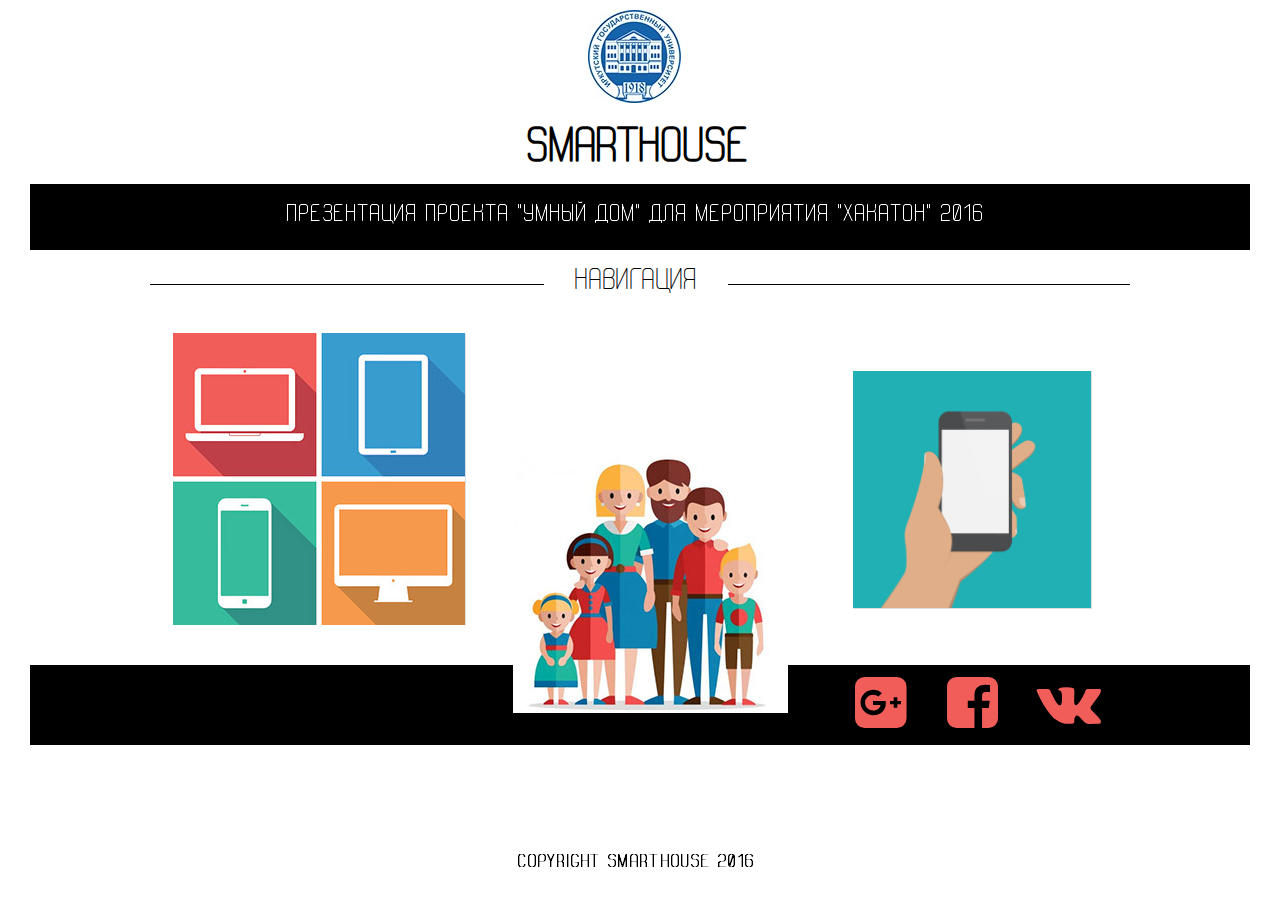
<file: last edition/index.html>
<!DOCTYPE html>
<html class="nojs html css_verticalspacer" lang="en-US">
 <head>

  <meta http-equiv="Content-type" content="text/html;charset=UTF-8"/>
  <meta name="generator" content="2015.2.0.352"/>
  
  <script type="text/javascript">
   // Update the 'nojs'/'js' class on the html node
document.documentElement.className = document.documentElement.className.replace(/\bnojs\b/g, 'js');

// Check that all required assets are uploaded and up-to-date
if(typeof Muse == "undefined") window.Muse = {}; window.Muse.assets = {"required":["jquery-1.8.3.min.js", "museutils.js", "museconfig.js", "webpro.js", "musewpslideshow.js", "jquery.museoverlay.js", "touchswipe.js", "jquery.watch.js", "require.js", "index.css"], "outOfDate":[]};
</script>
  
  <title>SmartHouse</title>
  <!-- CSS -->
  <link rel="stylesheet" type="text/css" href="css/site_global.css?crc=4077412742"/>
  <link rel="stylesheet" type="text/css" href="css/index.css?crc=4129546719" id="pagesheet"/>
    <!--/*

*/
-->
 </head>
 <body>

  <div class="clearfix" id="page"><!-- column -->
   <div class="position_content" id="page_position_content">
    <div class="clip_frame colelem" id="u2625"><!-- image -->
     <img class="block" id="u2625_img" src="images/%d0%b8%d0%b3%d1%83.jpg?crc=120501116" alt="" width="93" height="93"/>
    </div>
    <div class="clearfix colelem" id="u303-4"><!-- content -->
     <p><span id="u303">SmartHouse</span></p>
    </div>
    <div class="clearfix colelem" id="u389"><!-- group -->
     <img class="grpelem" id="u1640-4" alt="Презентация проекта &quot;Умный дом&quot; для мероприятия &quot;Хакатон&quot; 2016" width="713" height="38" src="images/u1640-4.png?crc=192465376"/><!-- rasterized frame -->
    </div>
    <div class="clearfix colelem" id="pu393"><!-- group -->
     <div class="grpelem" id="u393"><!-- simple frame --></div>
     <a class="nonblock nontext clearfix grpelem" id="u392-4" href="http://www.musefree.com"><!-- content --><p>Навигация</p></a>
     <div class="grpelem" id="u395"><!-- simple frame --></div>
    </div>
    <div class="PamphletWidget clearfix widget_invisible colelem" id="pamphletu1870"><!-- none box -->
     <div class="ThumbGroup clearfix grpelem" id="u1882"><!-- none box -->
      <div class="popup_anchor">
       <div class="popup_element Thumb clearfix" id="pu1884"><!-- group -->
        <div class="popup_anchor">
         <div class="popup_element clearfix shadow" id="u1884"><!-- group -->
          <div class="shadow clip_frame grpelem" id="u1924"><!-- image -->
           <img class="block" id="u1924_img" src="images/%d1%81%d0%b8%d1%81%d1%82%d0%b5%d0%bc%d1%8b%20%d1%83%d0%bf%d1%80%d0%b0%d0%b2%d0%bb%d0%b5%d0%bd%d0%b8%d1%8f.jpg?crc=183439587" alt="" width="292" height="292"/>
          </div>
         </div>
        </div>
       </div>
      </div>
     </div>
     <div class="popup_anchor" id="u1871popup">
      <div class="ContainerGroup rgba-background rounded-corners clearfix" id="u1871"><!-- stack box -->
       <div class="Container clearfix grpelem" id="u1876"><!-- column -->
        <div class="clearfix colelem" id="u1934-4"><!-- content -->
         <p><span id="u1934">Системы управления</span></p>
        </div>
        <div class="clearfix colelem" id="pu1937"><!-- group -->
         <div class="rounded-corners clearfix grpelem" id="u1937"><!-- group -->
          <div class="clearfix grpelem" id="u1958-4"><!-- content -->
           <p><span id="u1958">персональные комрьютеры</span></p>
          </div>
         </div>
         <div class="rounded-corners clearfix grpelem" id="u1940"><!-- group -->
          <div class="clearfix grpelem" id="u1961-4"><!-- content -->
           <p><span id="u1961">планшеты</span></p>
          </div>
         </div>
         <div class="rounded-corners clearfix grpelem" id="u1946"><!-- group -->
          <div class="clearfix grpelem" id="u1955-4"><!-- content -->
           <p><span id="u1955">смартфоны</span></p>
          </div>
         </div>
         <div class="rounded-corners clearfix grpelem" id="u1949"><!-- group -->
          <div class="clearfix grpelem" id="u1964-4"><!-- content -->
           <p><span id="u1964">дисплеи с сенсорной панелью</span></p>
          </div>
         </div>
         <div class="rounded-corners clearfix grpelem" id="u1952"><!-- group -->
          <div class="clearfix grpelem" id="u1967-4"><!-- content -->
           <p>сервер</p>
          </div>
         </div>
        </div>
       </div>
      </div>
     </div>
    </div>
    <div class="PamphletWidget clearfix widget_invisible colelem" id="pamphletu2019"><!-- none box -->
     <div class="ThumbGroup clearfix grpelem" id="u2031"><!-- none box -->
      <div class="popup_anchor">
       <div class="popup_element Thumb clearfix" id="pu2033"><!-- group -->
        <div class="popup_anchor">
         <div class="popup_element clearfix shadow" id="u2033"><!-- group -->
          <div class="shadow clip_frame grpelem" id="u2009"><!-- image -->
           <img class="block" id="u2009_img" src="images/%d0%b8%d0%bd%d1%82%d0%b5%d1%80%d1%84%d0%b5%d0%b9%d1%81-1.jpg?crc=3792212375" alt="" width="238" height="237"/>
          </div>
         </div>
        </div>
       </div>
      </div>
     </div>
     <div class="popup_anchor" id="u2020popup">
      <div class="ContainerGroup rgba-background clearfix" id="u2020"><!-- stack box -->
       <div class="Container clearfix grpelem" id="u2025"><!-- column -->
        <div class="clearfix colelem" id="u2073-5"><!-- content -->
         <p><span id="u2073">интерфейс </span><span id="u2073-2"></span></p>
        </div>
        <div class="clearfix colelem" id="ppu2112-4"><!-- group -->
         <div class="clearfix grpelem" id="pu2112-4"><!-- column -->
          <div class="clearfix colelem" id="u2112-4"><!-- content -->
           <p><span id="u2112">Домовая инфраструктура</span></p>
          </div>
          <img class="colelem" id="u2115-4" alt="дистанционное управление" width="212" height="72" src="images/u2115-4.png?crc=72025576"/><!-- rasterized frame -->
          <div class="clearfix colelem" id="u2118-4"><!-- content -->
           <p><span id="u2118">настраиваемые события</span></p>
          </div>
         </div>
         <div class="clearfix grpelem" id="pu2103"><!-- column -->
          <div class="rounded-corners colelem" id="u2103"><!-- simple frame --></div>
          <div class="rounded-corners colelem" id="u2106"><!-- simple frame --></div>
          <div class="rounded-corners colelem" id="u2109"><!-- simple frame --></div>
         </div>
         <div class="clip_frame grpelem" id="u2076"><!-- image -->
          <img class="block" id="u2076_img" src="images/house.png?crc=4233180649" alt="" width="406" height="406"/>
         </div>
         <div class="clearfix grpelem" id="ppu2088"><!-- column -->
          <div class="clearfix colelem" id="pu2088"><!-- group -->
           <div class="rounded-corners grpelem" id="u2088"><!-- simple frame --></div>
           <div class="clearfix grpelem" id="u2121-4"><!-- content -->
            <p><span id="u2121">Система безопасности</span></p>
           </div>
          </div>
          <div class="clearfix colelem" id="pu2097"><!-- group -->
           <div class="rounded-corners grpelem" id="u2097"><!-- simple frame --></div>
           <div class="clearfix grpelem" id="u2124-4"><!-- content -->
            <p><span id="u2124">голосовое управление</span></p>
           </div>
          </div>
          <div class="clearfix colelem" id="pu2100"><!-- group -->
           <div class="rounded-corners grpelem" id="u2100"><!-- simple frame --></div>
           <div class="clearfix grpelem" id="u2130-4"><!-- content -->
            <p><span id="u2130">климат-контроль</span></p>
           </div>
          </div>
         </div>
        </div>
       </div>
      </div>
     </div>
    </div>
    <div class="clearfix colelem" id="u2200"><!-- group -->
     <div class="clearfix grpelem" id="u2615-4"><!-- content -->
      <p><span id="u2615">cвязаться с нами:</span></p>
     </div>
     <a class="nonblock nontext clearfix grpelem" id="u2409-4" href="mailto:paflik12@gmail.com"><!-- content --><p></p></a>
     <a class="nonblock nontext clearfix grpelem" id="u2400-4" href="https://www.facebook.com/zuck"><!-- content --><p></p></a>
     <a class="nonblock nontext clearfix grpelem" id="u2406-4" href="https://vk.com/nixterzy"><!-- content --><p></p></a>
    </div>
    <div class="verticalspacer" data-offset-top="746" data-content-above-spacer="745" data-content-below-spacer="67"></div>
    <div class="clearfix colelem" id="pu2321-6"><!-- group -->
     <img class="grpelem" id="u2321-6" alt="copyright smarthouse 2016" width="273" height="28" src="images/u2321-6.png?crc=7149640"/><!-- rasterized frame -->
     <div class="PamphletWidget clearfix widget_invisible grpelem" id="pamphletu2524"><!-- none box -->
      <div class="ThumbGroup clearfix grpelem" id="u2536"><!-- none box -->
       <div class="popup_anchor">
        <div class="popup_element Thumb clearfix" id="pu2538"><!-- group -->
         <div class="popup_anchor">
          <div class="popup_element clearfix" id="u2538"><!-- group -->
           <div class="shadow clearfix grpelem" id="u2578"><!-- image -->
            <img class="shadow position_content" id="u2578_img" src="images/%d0%bd%d0%b5%d0%be%d0%b1%d1%85%d0%be%d0%b4%d0%b8%d0%bc%d0%be%d1%81%d1%82%d1%8c-1.jpg?crc=405013228" alt="" width="275" height="265"/>
           </div>
          </div>
         </div>
        </div>
       </div>
      </div>
      <div class="popup_anchor" id="u2525popup">
       <div class="ContainerGroup rgba-background clearfix" id="u2525"><!-- stack box -->
        <div class="Container clearfix grpelem" id="u2530"><!-- column -->
         <div class="clearfix colelem" id="u2588-4"><!-- content -->
          <p><span id="u2588">актуальность</span></p>
         </div>
         <div class="clearfix colelem" id="u2594-6"><!-- content -->
          <p id="u2594-4"><span id="u2594"></span><span id="u2594-2"> </span><span id="u2594-3">осуществление постоянного контроля работы инженерных систем и оборудования</span></p>
         </div>
         <div class="clearfix colelem" id="u2600-6"><!-- content -->
          <p id="u2600-4"><span id="u2600"></span><span id="u2600-2"> </span><span id="u2600-3">минимизация возможности «человеческого фактора»</span></p>
         </div>
         <div class="clearfix colelem" id="u2603-6"><!-- content -->
          <p id="u2603-4"><span id="u2603"></span><span id="u2603-2"> </span><span id="u2603-3">сокращение оплаты за потребление воды на 41 %</span></p>
         </div>
         <div class="clearfix colelem" id="u2606-6"><!-- content -->
          <p id="u2606-4"><span id="u2606"></span><span id="u2606-2"> </span><span id="u2606-3">сокращение оплаты за теплоснабжение на 50 %</span></p>
         </div>
         <div class="clearfix colelem" id="u2609-6"><!-- content -->
          <p id="u2609-4"><span id="u2609"></span><span id="u2609-2"> </span><span id="u2609-3">автоматизация</span></p>
         </div>
        </div>
       </div>
      </div>
     </div>
    </div>
   </div>
  </div>
  <!-- Other scripts -->
  <script type="text/javascript">
   window.Muse.assets.check=function(){if(!window.Muse.assets.checked){window.Muse.assets.checked=!0;var a={},b=function(){$('link[type="text/css"]').each(function(){var b=($(this).attr("href")||"").match(/\/?css\/([\w\-]+\.css)\?crc=(\d+)/);b&&b[1]&&b[2]&&(a[b[1]]=b[2])})},c=function(a){if(a.match(/^rgb/))return a=a.replace(/\s+/g,"").match(/([\d\,]+)/gi)[0].split(","),(parseInt(a[0])<<16)+(parseInt(a[1])<<8)+parseInt(a[2]);if(a.match(/^\#/))return parseInt(a.substr(1),16);return 0},d=function(d){if("undefined"!==
typeof $){b();$("body").append('<div class="version" style="display:none; width:1px; height:1px;"></div>');for(var f=$(".version"),j=0;j<Muse.assets.required.length;){var h=Muse.assets.required[j],i=h.match(/([\w\-\.]+)\.(\w+)$/),k=i&&i[1]?i[1]:null,i=i&&i[2]?i[2]:null;switch(i.toLowerCase()){case "css":k=k.replace(/\W/gi,"_").replace(/^([^a-z])/gi,"_$1");f.addClass(k);var i=c(f.css("color")),l=c(f.css("background-color"));i!=0||l!=0?(Muse.assets.required.splice(j,1),"undefined"!=typeof a[h]&&(i!=
a[h]>>>24||l!=(a[h]&16777215))&&Muse.assets.outOfDate.push(h)):j++;f.removeClass(k);break;case "js":k.match(/^jquery-[\d\.]+/gi)&&typeof $!="undefined"?Muse.assets.required.splice(j,1):j++;break;default:throw Error("Unsupported file type: "+i);}}f.remove()}if(Muse.assets.outOfDate.length||Muse.assets.required.length)f="Некоторые файлы на сервере могут отсутствовать или быть некорректными. Очистите кэш-память браузера и повторите попытку. Если проблему не удается устранить, свяжитесь с разработчиками сайта.",d&&Muse.assets.outOfDate.length&&(f+="\nOut of date: "+Muse.assets.outOfDate.join(",")),d&&Muse.assets.required.length&&(f+="\nMissing: "+Muse.assets.required.join(",")),
alert(f)};location&&location.search&&location.search.match&&location.search.match(/muse_debug/gi)?setTimeout(function(){d(!0)},5E3):d()}};
var muse_init=function(){require.config({baseUrl:""});require(["museutils","whatinput","webpro","musewpslideshow","jquery.museoverlay","touchswipe","jquery.watch"],function(){$(document).ready(function(){try{
window.Muse.assets.check();/* body */
Muse.Utils.transformMarkupToFixBrowserProblemsPreInit();/* body */
Muse.Utils.prepHyperlinks(true);/* body */
Muse.Utils.fullPage('#page');/* 100% height page */
Muse.Utils.initWidget('#pamphletu1870', ['#bp_infinity'], function(elem) { return new WebPro.Widget.ContentSlideShow(elem, {contentLayout_runtime:'lightbox',event:'click',deactivationEvent:'none',autoPlay:false,displayInterval:3000,transitionStyle:'fading',transitionDuration:500,hideAllContentsFirst:false,shuffle:false,enableSwipe:true,resumeAutoplay:true,resumeAutoplayInterval:3000,playOnce:false,autoActivate_runtime:false}); });/* #pamphletu1870 */
Muse.Utils.initWidget('#pamphletu2019', ['#bp_infinity'], function(elem) { return new WebPro.Widget.ContentSlideShow(elem, {contentLayout_runtime:'lightbox',event:'click',deactivationEvent:'none',autoPlay:false,displayInterval:3000,transitionStyle:'fading',transitionDuration:500,hideAllContentsFirst:false,shuffle:false,enableSwipe:true,resumeAutoplay:true,resumeAutoplayInterval:3000,playOnce:false,autoActivate_runtime:false}); });/* #pamphletu2019 */
Muse.Utils.initWidget('#pamphletu2524', ['#bp_infinity'], function(elem) { return new WebPro.Widget.ContentSlideShow(elem, {contentLayout_runtime:'lightbox',event:'click',deactivationEvent:'none',autoPlay:false,displayInterval:3000,transitionStyle:'fading',transitionDuration:500,hideAllContentsFirst:false,shuffle:false,enableSwipe:true,resumeAutoplay:true,resumeAutoplayInterval:3000,playOnce:false,autoActivate_runtime:false}); });/* #pamphletu2524 */
Muse.Utils.showWidgetsWhenReady();/* body */
Muse.Utils.transformMarkupToFixBrowserProblems();/* body */
}catch(a){if(a&&"function"==typeof a.notify?a.notify():Muse.Assert.fail("Error calling selector function: "+a),false)throw a;}})})};

</script>
  <!-- RequireJS script -->
  <script src="scripts/require.js?crc=228336483" type="text/javascript" async data-main="scripts/museconfig.js?crc=483509463" onload="requirejs.onError = function(requireType, requireModule) { if (requireType && requireType.toString && requireType.toString().indexOf && 0 <= requireType.toString().indexOf('#scripterror')) window.Muse.assets.check(); }" onerror="window.Muse.assets.check();"></script>
   </body>
</html>
</file>
<file: last edition/css/site_global.css>
html{min-height:100%;min-width:100%;-ms-text-size-adjust:none;}body,div,dl,dt,dd,ul,ol,li,nav,h1,h2,h3,h4,h5,h6,pre,code,form,fieldset,legend,input,button,textarea,p,blockquote,th,td,a{margin:0px;padding:0px;border-width:0px;border-style:solid;border-color:transparent;-webkit-transform-origin:left top;-ms-transform-origin:left top;-o-transform-origin:left top;transform-origin:left top;background-repeat:no-repeat;}.transition{-webkit-transition-property:background-image,background-position,background-color,border-color,border-radius,color,font-size,font-style,font-weight,letter-spacing,line-height,text-align,box-shadow,text-shadow,opacity;transition-property:background-image,background-position,background-color,border-color,border-radius,color,font-size,font-style,font-weight,letter-spacing,line-height,text-align,box-shadow,text-shadow,opacity;}.transition *{-webkit-transition:inherit;transition:inherit;}table{border-collapse:collapse;border-spacing:0px;}fieldset,img{border:0px;border-style:solid;-webkit-transform-origin:left top;-ms-transform-origin:left top;-o-transform-origin:left top;transform-origin:left top;}address,caption,cite,code,dfn,em,strong,th,var,optgroup{font-style:inherit;font-weight:inherit;}del,ins{text-decoration:none;}li{list-style:none;}caption,th{text-align:left;}h1,h2,h3,h4,h5,h6{font-size:100%;font-weight:inherit;}input,button,textarea,select,optgroup,option{font-family:inherit;font-size:inherit;font-style:inherit;font-weight:inherit;}input,textarea{-webkit-appearance:none;-webkit-border-radius:0;}body{font-family:Arial, Helvetica Neue, Helvetica, sans-serif;text-align:left;font-size:14px;line-height:17px;word-wrap:break-word;text-rendering:optimizeLegibility;-moz-font-feature-settings:'liga';-ms-font-feature-settings:'liga';-webkit-font-feature-settings:'liga';font-feature-settings:'liga';}a:link{color:#0000FF;text-decoration:underline;}a:visited{color:#800080;text-decoration:underline;}a:hover{color:#0000FF;text-decoration:underline;}a:active{color:#EE0000;text-decoration:underline;}a.nontext{color:black;text-decoration:none;font-style:normal;font-weight:normal;}.normal_text{color:#000000;direction:ltr;font-family:Arial, Helvetica Neue, Helvetica, sans-serif;font-size:14px;font-style:normal;font-weight:normal;letter-spacing:0px;line-height:17px;text-align:left;text-decoration:none;text-indent:0px;text-transform:none;vertical-align:0px;padding:0px;}.Character-Style{color:#FFFFFF;font-family:maven-pro, sans-serif;font-weight:900;}.list0 li:before{position:absolute;right:100%;letter-spacing:0px;text-decoration:none;font-weight:normal;font-style:normal;}.rtl-list li:before{right:auto;left:100%;}.nls-None > li:before,.nls-None .list3 > li:before,.nls-None .list6 > li:before{margin-right:6px;content:'•';}.nls-None .list1 > li:before,.nls-None .list4 > li:before,.nls-None .list7 > li:before{margin-right:6px;content:'○';}.nls-None,.nls-None .list1,.nls-None .list2,.nls-None .list3,.nls-None .list4,.nls-None .list5,.nls-None .list6,.nls-None .list7,.nls-None .list8{padding-left:34px;}.nls-None.rtl-list,.nls-None .list1.rtl-list,.nls-None .list2.rtl-list,.nls-None .list3.rtl-list,.nls-None .list4.rtl-list,.nls-None .list5.rtl-list,.nls-None .list6.rtl-list,.nls-None .list7.rtl-list,.nls-None .list8.rtl-list{padding-left:0px;padding-right:34px;}.nls-None .list2 > li:before,.nls-None .list5 > li:before,.nls-None .list8 > li:before{margin-right:6px;content:'-';}.nls-None.rtl-list > li:before,.nls-None .list1.rtl-list > li:before,.nls-None .list2.rtl-list > li:before,.nls-None .list3.rtl-list > li:before,.nls-None .list4.rtl-list > li:before,.nls-None .list5.rtl-list > li:before,.nls-None .list6.rtl-list > li:before,.nls-None .list7.rtl-list > li:before,.nls-None .list8.rtl-list > li:before{margin-right:0px;margin-left:6px;}.TabbedPanelsTab{white-space:nowrap;}.MenuBar .MenuBarView,.MenuBar .SubMenuView{display:block;list-style:none;}.MenuBar .SubMenu{display:none;position:absolute;}.NoWrap{white-space:nowrap;word-wrap:normal;}.rootelem{margin-left:auto;margin-right:auto;}.colelem{display:inline;float:left;clear:both;}.clearfix:after{content:"\0020";visibility:hidden;display:block;height:0px;clear:both;}*:first-child+html .clearfix{zoom:1;}.clip_frame{overflow:hidden;}.popup_anchor{position:relative;width:0px;height:0px;}.popup_element{z-index:100000;}.svg{display:block;vertical-align:top;}span.wrap{content:'';clear:left;display:block;}span.actAsInlineDiv{display:inline-block;}.position_content,.excludeFromNormalFlow{float:left;}.preload_images{position:absolute;overflow:hidden;left:-9999px;top:-9999px;height:1px;width:1px;}.preload{height:1px;width:1px;}.animateStates{-webkit-transition:0.3s ease-in-out;-moz-transition:0.3s ease-in-out;-o-transition:0.3s ease-in-out;transition:0.3s ease-in-out;}[data-whatinput="mouse"] *:focus,[data-whatinput="touch"] *:focus,input:focus,textarea:focus{outline:none;}textarea{resize:none;overflow:auto;}.fld-prompt{pointer-events:none;}.wrapped-input{position:absolute;top:0px;left:0px;background:transparent;border:none;}.submit-btn{z-index:50000;cursor:pointer;}.anchor_item{width:22px;height:18px;}.MenuBar .SubMenuVisible,.MenuBarVertical .SubMenuVisible,.MenuBar .SubMenu .SubMenuVisible,.popup_element.Active,span.actAsPara,.actAsDiv,a.nonblock.nontext,img.block{display:block;}.widget_invisible,.js .invi,.js .mse_pre_init{visibility:hidden;}.ose_ei{visibility:hidden;z-index:0;}.no_vert_scroll{overflow-y:hidden;}.always_vert_scroll{overflow-y:scroll;}.always_horz_scroll{overflow-x:scroll;}.fullscreen{overflow:hidden;left:0px;top:0px;position:fixed;height:100%;width:100%;-moz-box-sizing:border-box;-webkit-box-sizing:border-box;-ms-box-sizing:border-box;box-sizing:border-box;}.fullwidth{position:absolute;}.borderbox{-moz-box-sizing:border-box;-webkit-box-sizing:border-box;-ms-box-sizing:border-box;box-sizing:border-box;}.scroll_wrapper{position:absolute;overflow:auto;left:0px;right:0px;top:0px;bottom:0px;padding-top:0px;padding-bottom:0px;margin-top:0px;margin-bottom:0px;}.browser_width > *{position:absolute;left:0px;right:0px;}.grpelem,.accordion_wrapper{display:inline;float:left;}.fld-checkbox input[type=checkbox],.fld-radiobutton input[type=radio]{position:absolute;overflow:hidden;clip:rect(0px, 0px, 0px, 0px);height:1px;width:1px;margin:-1px;padding:0px;border:0px;}.fld-checkbox input[type=checkbox] + label,.fld-radiobutton input[type=radio] + label{display:inline-block;background-repeat:no-repeat;cursor:pointer;float:left;width:100%;height:100%;}.pointer_cursor,.fld-recaptcha-mode,.fld-recaptcha-refresh,.fld-recaptcha-help{cursor:pointer;}p,h1,h2,h3,h4,h5,h6,ol,ul,span.actAsPara{max-height:1000000px;}.superscript{vertical-align:super;font-size:66%;line-height:0px;}.subscript{vertical-align:sub;font-size:66%;line-height:0px;}.horizontalSlideShow{-ms-touch-action:pan-y;touch-action:pan-y;}.verticalSlideShow{-ms-touch-action:pan-x;touch-action:pan-x;}.colelem100,.verticalspacer{clear:both;}.list0 li,.MenuBar .MenuItemContainer,.SlideShowContentPanel .fullscreen img,.css_verticalspacer .verticalspacer{position:relative;}.popup_element.Inactive,.js .disn,.js .an_invi,.hidden,.breakpoint{display:none;}#muse_css_mq{position:absolute;display:none;background-color:#FFFFFE;}.fluid_height_spacer{width:0.01px;}.muse_check_css{display:none;position:fixed;}@media screen and (-webkit-min-device-pixel-ratio:0){body{text-rendering:auto;}}
</file>
<file: last edition/css/index.css>
/*

*/
.version.index{color:#0000F6;background-color:#23E1DF;}#page{z-index:1;width:1020px;min-height:811.85px;background-image:none;border-width:0px;border-color:#000000;background-color:transparent;padding-bottom:0px;margin-left:auto;margin-right:auto;}#page_position_content{padding-top:10px;padding-bottom:21px;width:0.01px;}#u2625{z-index:167;width:93px;background-color:transparent;margin-left:458px;position:relative;}#u303-4{z-index:11;width:229px;min-height:41px;background-color:transparent;line-height:77px;color:#E23B1C;font-size:48px;text-align:center;font-family:'__AC Line_5';font-weight:700;margin-left:392px;margin-top:8px;position:relative;}#u303{color:#000000;}#u389{z-index:2;width:1220px;background-color:#000000;padding-bottom:16px;left:-100px;top:-4px;margin-bottom:-4px;position:relative;}#u1640-4{z-index:7;display:block;vertical-align:top;position:relative;margin-right:-10000px;margin-top:12px;left:248px;}#pu393{z-index:62;width:0.01px;margin-left:20px;margin-top:8px;}#u393{z-index:62;width:394px;height:1px;background-color:#000000;position:relative;margin-right:-10000px;margin-top:26px;}#u392-4{z-index:3;width:182px;min-height:46px;background-color:transparent;line-height:48px;text-transform:uppercase;font-size:30px;text-align:center;font-family:'__AC Line_5';font-weight:400;position:relative;margin-right:-10000px;left:394px;}#u395{z-index:63;width:402px;height:1px;background-color:#000000;position:relative;margin-right:-10000px;margin-top:26px;left:578px;}#pamphletu1870{z-index:64;width:0.01px;height:290px;margin-left:45px;margin-top:28px;position:relative;}#u1882{z-index:65;width:292px;margin-bottom:-1px;position:relative;margin-right:-10000px;margin-top:-1px;left:-1px;}#pu1884{position:absolute;width:0.01px;top:1px;}#u1884{position:absolute;width:290px;height:289px;border-style:solid;border-width:1px;border-color:#DEDEDE;background-color:#DEDEDE;}#pu1884:hover #u1884{width:291px;height:290px;-pie-box-shadow:0px 0px 8px 2px #90D7D9;box-shadow:0px 0px 8px rgba(33,176,180,0.5),0px 0px 8px rgba(33,176,180,0.5);border-width:0px;border-color:#999999;background-color:#DEDEDE;top:0px;margin-top:0px;left:0px;margin-left:0px;min-height:1px;}#u1924{z-index:68;width:292px;background-color:transparent;}#pu1884:hover #u1924{-pie-box-shadow:none;box-shadow:6px 6px 8px rgba(0,0,0,0.5);border-color:#000000;border-radius:0px;margin-bottom:-1px;position:relative;width:292px;margin-right:-10000px;margin-top:-1px;left:-1px;min-height:0px;}#pu1884.PamphletThumbSelected #u1924{-pie-box-shadow:none;box-shadow:none;width:292px;min-height:0px;}#pu1884 #u1924{margin-bottom:-1px;position:relative;width:292px;margin-right:-10000px;margin-top:-2px;left:-2px;}#u1871{position:absolute;width:1046px;border-width:0px;border-color:transparent;background-color:#191919;background-color:rgba(0,0,0,0.9);border-radius:10px;padding-bottom:44px;top:-261px;left:-47px;-pie-background:rgba(0,0,0,0.9);}#u1871popup{z-index:71;}#u1876{z-index:72;width:814px;height:572px;border-width:0px;border-color:transparent;background-color:transparent;padding-left:84px;padding-right:104px;padding-bottom:124px;margin-right:-10000px;position:relative;top:22px;left:22px;}#u1934-4{z-index:73;width:406px;min-height:86px;background-color:transparent;color:#FFFFFF;font-size:48px;line-height:58px;font-family:'__AC Line_5';font-weight:400;margin-left:203px;position:relative;}#pu1937{z-index:77;width:0.01px;margin-top:14px;}#u1937{z-index:77;width:382px;background-color:#F15D59;border-radius:65px 0px 0px 0px ;padding-bottom:72px;position:relative;margin-right:-10000px;}#u1958-4{z-index:86;width:250px;min-height:72px;background-color:transparent;line-height:36px;font-size:30px;text-align:center;font-family:'__AC Line_5';font-weight:400;position:relative;margin-right:-10000px;margin-top:68px;left:89px;}#u1940{z-index:78;width:382px;background-color:#389CCE;border-radius:0px 65px 0px 0px ;padding-bottom:81px;position:relative;margin-right:-10000px;left:432px;}#u1961-4{z-index:90;width:250px;min-height:54px;background-color:transparent;line-height:36px;font-size:30px;text-align:center;font-family:'__AC Line_5';font-weight:400;position:relative;margin-right:-10000px;margin-top:77px;left:55px;}#u1946{z-index:79;width:382px;background-color:#36BB9C;border-radius:0px 0px 0px 65px ;padding-bottom:84px;position:relative;margin-right:-10000px;margin-top:260px;}#u1955-4{z-index:82;width:250px;min-height:44px;background-color:transparent;line-height:36px;font-size:30px;text-align:center;font-family:'__AC Line_5';font-weight:400;position:relative;margin-right:-10000px;margin-top:84px;left:75px;}#u1949{z-index:80;width:382px;background-color:#F6994C;border-radius:0px 0px 65px 0px ;padding-bottom:70px;position:relative;margin-right:-10000px;margin-top:260px;left:432px;}#u1964-4{z-index:94;width:250px;min-height:54px;background-color:transparent;line-height:36px;font-size:30px;text-align:center;font-family:'__AC Line_5';font-weight:400;position:relative;margin-right:-10000px;margin-top:70px;left:55px;}#u1952{z-index:81;width:241px;background-color:#323232;border-radius:35px;padding-bottom:19px;position:relative;margin-right:-10000px;margin-top:176px;left:288px;}#u1967-4{z-index:98;width:186px;min-height:65px;background-color:transparent;line-height:58px;color:#FFFFFF;font-size:48px;text-align:center;font-family:'__AC Line_5';font-weight:400;position:relative;margin-right:-10000px;margin-top:35px;left:28px;}.PamphletWidget .ThumbGroup .Thumb,.PamphletNextButton,.PamphletPrevButton,.PamphletCloseButton{cursor:pointer;}#pamphletu2019{z-index:15;width:0.01px;height:237px;margin-left:723px;top:-253px;margin-bottom:-237px;position:relative;}#u2031{z-index:16;width:238px;position:relative;margin-right:-10000px;}#pu2033{position:absolute;width:0.01px;}#u2033{position:absolute;width:237px;height:236px;border-style:solid;border-width:1px;border-color:#DEDEDE;background-color:#DEDEDE;}#pu2033:hover #u2033{width:237px;height:236px;-pie-box-shadow:6px 6px 8px #7F7F7F;box-shadow:6px 6px 8px rgba(0,0,0,0.5);border-style:solid;border-width:1px;border-color:#999999;background-color:#DEDEDE;top:0px;margin-top:0px;left:0px;margin-left:0px;min-height:0px;}#u2009{z-index:19;width:238px;background-color:transparent;}#pu2033:hover #u2009{-pie-box-shadow:none;box-shadow:6px 6px 8px rgba(0,0,0,0.5);position:relative;width:238px;margin-right:-10000px;margin-top:-1px;left:-1px;min-height:0px;}#pu2033.PamphletThumbSelected #u2009{-pie-box-shadow:none;box-shadow:none;width:238px;min-height:0px;}#pu2033 #u2009{position:relative;width:238px;margin-right:-10000px;margin-top:-1px;left:-1px;}#u2020{position:absolute;width:1042px;border-width:0px;border-color:transparent;background-color:#191919;background-color:rgba(0,0,0,0.9);padding-bottom:44px;top:-240px;left:-746px;-pie-background:rgba(0,0,0,0.9);}#u2020popup{z-index:22;}#u2025{z-index:23;width:967px;height:497px;border-width:0px;border-color:transparent;background-color:transparent;opacity:0.9;-ms-filter:"progid:DXImageTransform.Microsoft.Alpha(Opacity=90)";filter:alpha(opacity=90);padding-top:81px;padding-right:31px;padding-bottom:2px;margin-right:-10000px;position:relative;top:22px;left:22px;}#u2073-5{z-index:24;width:270px;min-height:60px;background-color:transparent;line-height:58px;color:#FFFFFF;font-size:48px;text-align:center;font-family:'__AC Line_5';font-weight:400;margin-left:348px;position:relative;}#u2073-2{font-family:'__FontAwesome_5';font-weight:400;}#ppu2112-4{z-index:0;width:0.01px;margin-top:28px;}#pu2112-4{z-index:37;width:0.01px;margin-right:-10000px;margin-top:25px;}#u2112-4{z-index:37;width:196px;min-height:44px;background-color:transparent;line-height:36px;color:#FFFFFF;font-size:30px;text-align:center;font-family:'__AC Line_5';font-weight:400;margin-left:24px;position:relative;}#u1961,#u2112{font-size:30px;}#u2115-4{z-index:41;display:block;vertical-align:top;margin-top:74px;position:relative;}#u2118-4{z-index:45;width:184px;min-height:62px;background-color:transparent;line-height:36px;color:#FFFFFF;font-size:30px;text-align:center;font-family:'__AC Line_5';font-weight:400;margin-left:36px;margin-top:81px;position:relative;}#pu2103{z-index:34;width:0.01px;padding-bottom:0px;margin-right:-10000px;margin-top:36px;margin-left:220px;}#u2103{z-index:34;width:50px;height:50px;background-color:#0CFF79;border-radius:50px;margin-left:24px;position:relative;}#u2106{z-index:35;width:50px;height:50px;background-color:#0CFF79;border-radius:50px;margin-top:96px;position:relative;}#u2109{z-index:36;width:50px;height:50px;background-color:#0CFF79;border-radius:50px;margin-left:24px;margin-top:96px;position:relative;}#u2076{z-index:29;width:406px;background-color:transparent;position:relative;margin-right:-10000px;left:295px;}#ppu2088{z-index:0;width:0.01px;margin-right:-10000px;margin-top:14px;margin-left:701px;}#pu2088{z-index:31;width:0.01px;}#u2088{z-index:31;width:50px;height:50px;background-color:#0CFF79;border-radius:50px;position:relative;margin-right:-10000px;margin-top:22px;}#u2121-4{z-index:49;width:186px;min-height:83px;background-color:transparent;line-height:36px;color:#FFFFFF;font-size:30px;text-align:center;font-family:'__AC Line_5';font-weight:400;position:relative;margin-right:-10000px;left:75px;}#pu2097{z-index:32;width:0.01px;margin-left:33px;margin-top:74px;}#u2097{z-index:32;width:50px;height:50px;background-color:#0CFF79;border-radius:50px;position:relative;margin-right:-10000px;margin-top:7px;}#u2124-4{z-index:53;width:183px;min-height:74px;background-color:transparent;line-height:36px;color:#FFFFFF;font-size:30px;text-align:center;font-family:'__AC Line_5';font-weight:400;position:relative;margin-right:-10000px;left:50px;}#pu2100{z-index:33;width:0.01px;margin-top:79px;}#u2100{z-index:33;width:50px;height:50px;background-color:#0CFF79;border-radius:50px;position:relative;margin-right:-10000px;margin-top:4px;}#u2130-4{z-index:57;width:194px;min-height:50px;background-color:transparent;line-height:36px;color:#FFFFFF;font-size:30px;text-align:center;font-family:'__AC Line_5';font-weight:400;position:relative;margin-right:-10000px;left:58px;}#u1934,#u1958,#u1955,#u1964,#u2073,#u2118,#u2121,#u2124,#u2130{font-family:'__AC Line_5';font-weight:400;}#u2200{z-index:61;width:1220px;background-color:#000000;left:-100px;margin-top:41px;position:relative;}#u2615-4{z-index:163;width:179px;min-height:29px;background-color:transparent;color:#FFFFFF;font-size:24px;line-height:29px;font-family:'__AC Line_5';font-weight:400;position:relative;margin-right:-10000px;margin-top:25px;left:515px;}#u2409-4{z-index:116;width:54px;min-height:81px;background-color:transparent;line-height:79px;color:#F15D59;font-size:60px;text-align:center;font-family:'__FontAwesome_5';font-weight:400;position:relative;margin-right:-10000px;margin-top:-1px;left:823px;}#u2400-4{z-index:108;width:54px;min-height:81px;background-color:transparent;line-height:79px;color:#F15D59;font-size:60px;text-align:center;font-family:'__FontAwesome_5';font-weight:400;position:relative;margin-right:-10000px;margin-top:-1px;left:915px;}#u2406-4{z-index:112;width:54px;min-height:81px;background-color:transparent;line-height:79px;color:#F15D59;font-size:60px;text-align:center;font-family:'__FontAwesome_5';font-weight:400;position:relative;margin-right:-10000px;margin-top:-1px;left:1007px;}#u2409-4:hover,#u2400-4:hover,#u2406-4:hover{text-shadow:0px 0px 8px rgba(33,176,180,0.5),0px 0px 8px rgba(33,176,180,0.5);-pie-box-shadow:none;box-shadow:none;opacity:0.8;-ms-filter:"progid:DXImageTransform.Microsoft.Alpha(Opacity=80)";filter:alpha(opacity=80);padding-top:0px;padding-bottom:0px;min-height:81px;width:54px;margin:-1px -10000px 0px 0px;}#u2409-4:hover p,#u2400-4:hover p,#u2406-4:hover p{color:#F15D59;visibility:inherit;}.css_verticalspacer .verticalspacer{height:calc(100vh - 812px);}#pu2321-6{z-index:102;width:0.01px;margin-left:368px;margin-top:-385px;}#u2321-6{z-index:102;display:block;vertical-align:top;position:relative;margin-right:-10000px;margin-top:403px;}#pamphletu2524{z-index:120;width:0.01px;height:256px;padding-bottom:2px;position:relative;margin-right:-10000px;left:15px;}#u2536{z-index:121;width:287px;position:relative;margin-right:-10000px;margin-top:-9px;}#pu2538{position:absolute;width:0.01px;top:9px;}#u2538{position:absolute;width:269px;height:257px;border-style:solid;border-width:1px;border-color:#DEDEDE;background-color:#DEDEDE;}#pu2538:hover #u2538{width:269px;height:257px;border-style:solid;border-width:1px;border-color:#999999;background-color:#DEDEDE;top:0px;margin-top:0px;left:0px;margin-left:0px;min-height:0px;}#u2578{z-index:124;width:287px;background-color:transparent;}#pu2538:hover #u2578{position:relative;width:287px;margin-right:-10000px;margin-top:-10px;left:-1px;min-height:0px;}#pu2538:hover #u2578 img.shadow{-pie-box-shadow:6px 6px 8px #7F7F7F;box-shadow:6px 6px 8px rgba(0,0,0,0.5);}#pu2538.PamphletThumbSelected #u2578{-pie-box-shadow:none;box-shadow:none;width:287px;min-height:0px;}#pu1884.PamphletThumbSelected #u1924 img.shadow,#pu2033.PamphletThumbSelected #u2009 img.shadow,#pu2538.PamphletThumbSelected #u2578 img.shadow{-pie-box-shadow:none;box-shadow:none;}#u2578_img{margin-top:9px;margin-right:12px;margin-bottom:-9px;}#pu2538 #u2578{position:relative;width:287px;margin-right:-10000px;margin-top:-10px;left:-1px;}#u2525{position:absolute;width:1024px;border-width:0px;border-color:transparent;background-color:#191919;background-color:rgba(0,0,0,0.9);padding-bottom:44px;top:-163px;left:-385px;-pie-background:rgba(0,0,0,0.9);}#u2525popup{z-index:127;}#u2530{z-index:128;width:932px;height:372px;border-width:0px;background-color:transparent;margin-right:-10000px;position:relative;top:22px;left:22px;padding:13px 29px 96px 19px;}#u2588-4{z-index:129;width:271px;min-height:51px;background-color:transparent;line-height:58px;color:#FFFFFF;font-size:48px;text-align:center;font-family:'__AC Line_5';font-weight:400;margin-left:330px;position:relative;}#u2615,#u2588{color:#FFFFFF;}#u2594-6{z-index:133;width:932px;min-height:57px;background-color:transparent;line-height:36px;font-size:30px;text-align:left;font-family:'__FontAwesome_5';font-weight:400;margin-top:27px;position:relative;}#u2600-6{z-index:139;width:932px;min-height:57px;background-color:transparent;line-height:36px;font-size:30px;text-align:left;font-family:'__FontAwesome_5';font-weight:400;position:relative;}#u2603-6{z-index:145;width:932px;min-height:57px;background-color:transparent;line-height:36px;font-size:30px;text-align:left;font-family:'__FontAwesome_5';font-weight:400;position:relative;}#u2603-2{color:#FFFFFF;font-family:'__AC Line_5';font-weight:400;line-height:36px;}#u2606-6{z-index:151;width:932px;min-height:57px;background-color:transparent;line-height:36px;font-size:30px;text-align:left;font-family:'__FontAwesome_5';font-weight:400;margin-top:2px;position:relative;}#u2609-6{z-index:157;width:932px;min-height:57px;background-color:transparent;line-height:36px;font-size:30px;text-align:left;font-family:'__FontAwesome_5';font-weight:400;position:relative;}#u2594-4,#u2600-4,#u2603-4,#u2606-4,#u2609-4{line-height:0px;}#u2594,#u2600,#u2603,#u2606,#u2609{color:#39B54A;line-height:36px;}#u2594-2,#u2600-2,#u2606-2,#u2609-2{line-height:36px;}#u2594-3,#u2600-3,#u2603-3,#u2606-3,#u2609-3{font-size:24px;color:#FFFFFF;font-family:'__AC Line_5';font-weight:400;line-height:29px;}#muse_css_mq,.html{background-color:#FFFFFF;}body{position:relative;min-width:1020px;}@font-face{font-family:'__FontAwesome_5';src:url('../fonts/fontawesome-webfont1.eot');src:local('☺'), url('../fonts/fontawesome-webfont1.woff') format('woff'), url('../fonts/fontawesome-webfont1.svg') format('svg');font-weight:400;font-style:normal;}@font-face{font-family:'__AC Line_5';src:url('../fonts/acline.eot');src:local('☺'), url('../fonts/acline.woff') format('woff'), url('../fonts/acline.svg') format('svg');font-weight:400;font-style:normal;}
</file>
